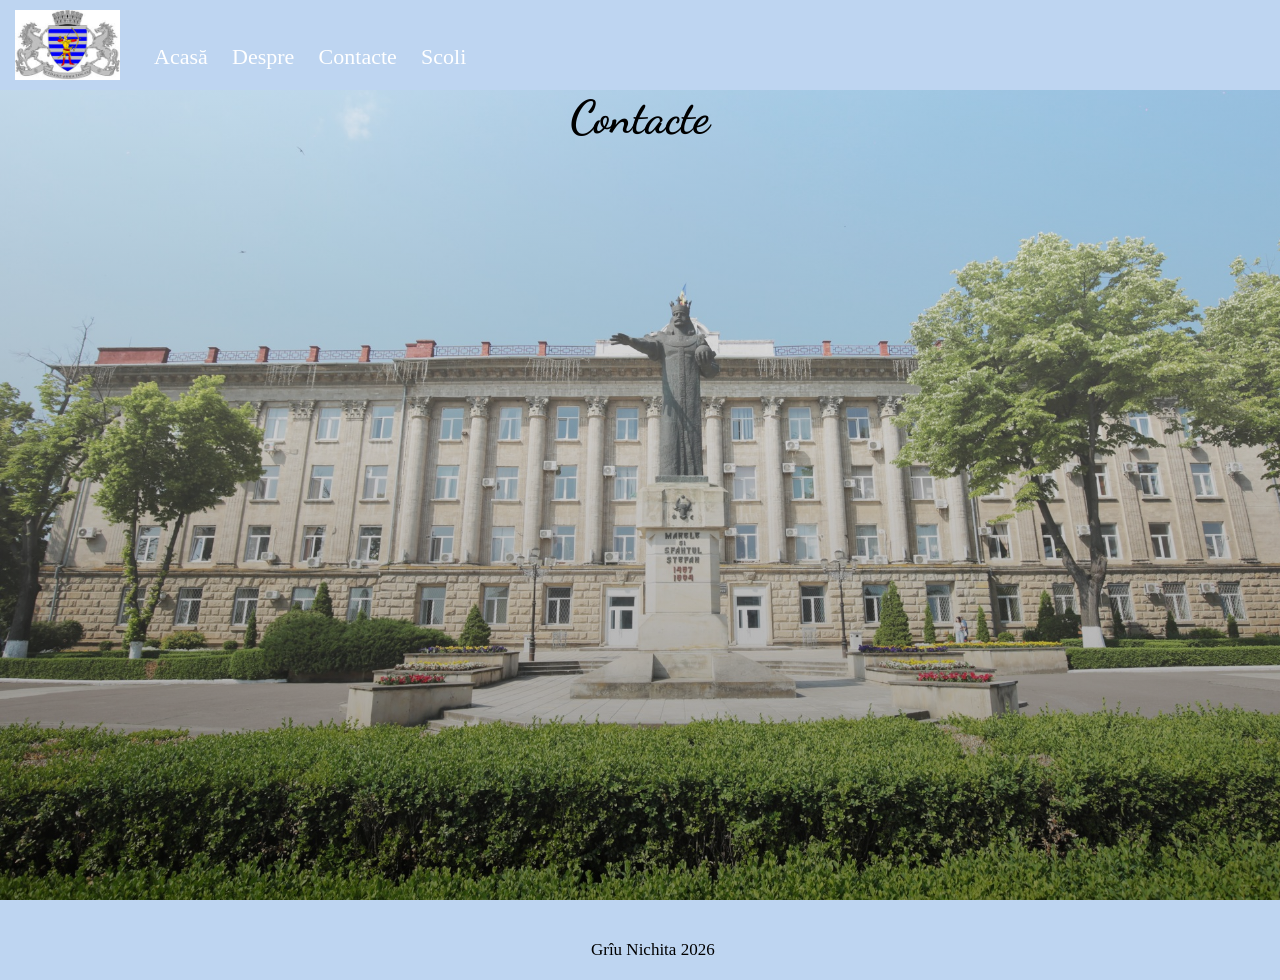
<file: pages/Contacte.html>
<!DOCTYPE html>
<html>
<head>
    <meta charset="UTF-8">
    <meta name="viewport" content="width=device-width, initial-scale=1.0">

    <link rel="stylesheet" href="../css/style.css">
    <link rel="stylesheet" href="https://cdnjs.cloudflare.com/ajax/libs/font-awesome/6.1.1/css/all.min.css"/>
    <link rel ="icon" href="../images/favicon.jpg">
    <script src="../js/script.js"></script>

    <title>Balti - My City </title>
</head>
<body>

    <header>
        <img class="logo" src="../images/Vultur.jpg">
        <navbar>
            
            <a href="../index.html">Acasă</a>
            <a href="pages/despre.html"> Despre</a>
            <a href="pages/exploreaza.html"Exploreaza<
            <a href="contacte.html">Contacte</a>
            <a href="scoli.html">Scoli</a>
        </navbar>
    </header>

    <main>
            
            <section id="Contacte">
                <div class="Contacte">
             <h1 class="centered">Contacte</h1>
             <p class="square">
             </p>
             <iframe class="harta"src="https://www.google.com/maps/embed?pb=!1m18!1m12!1m3!1d42907.96496565812!2d27.901378949999998!3d47.766945799999995!2m3!1f0!2f0!3f0!3m2!1i1024!2i768!4f13.1!3m3!1m2!1s0x40cb673a731f2613%3A0x75ffb7a54ede02d9!2z0JHQtdC70YzRhtGLLCDQnNC-0LvQtNC-0LLQsA!5e0!3m2!1sru!2s!4v1776765842264!5m2!1sru!2s" width="600" height="450" style="border:0;" allowfullscreen="" loading="lazy" referrerpolicy="no-referrer-when-downgrade"></iframe>
                </div>
            </section>
    </main>
    <footer>
        <span> Grîu Nichita 2026</span>
     </footer>
</file>
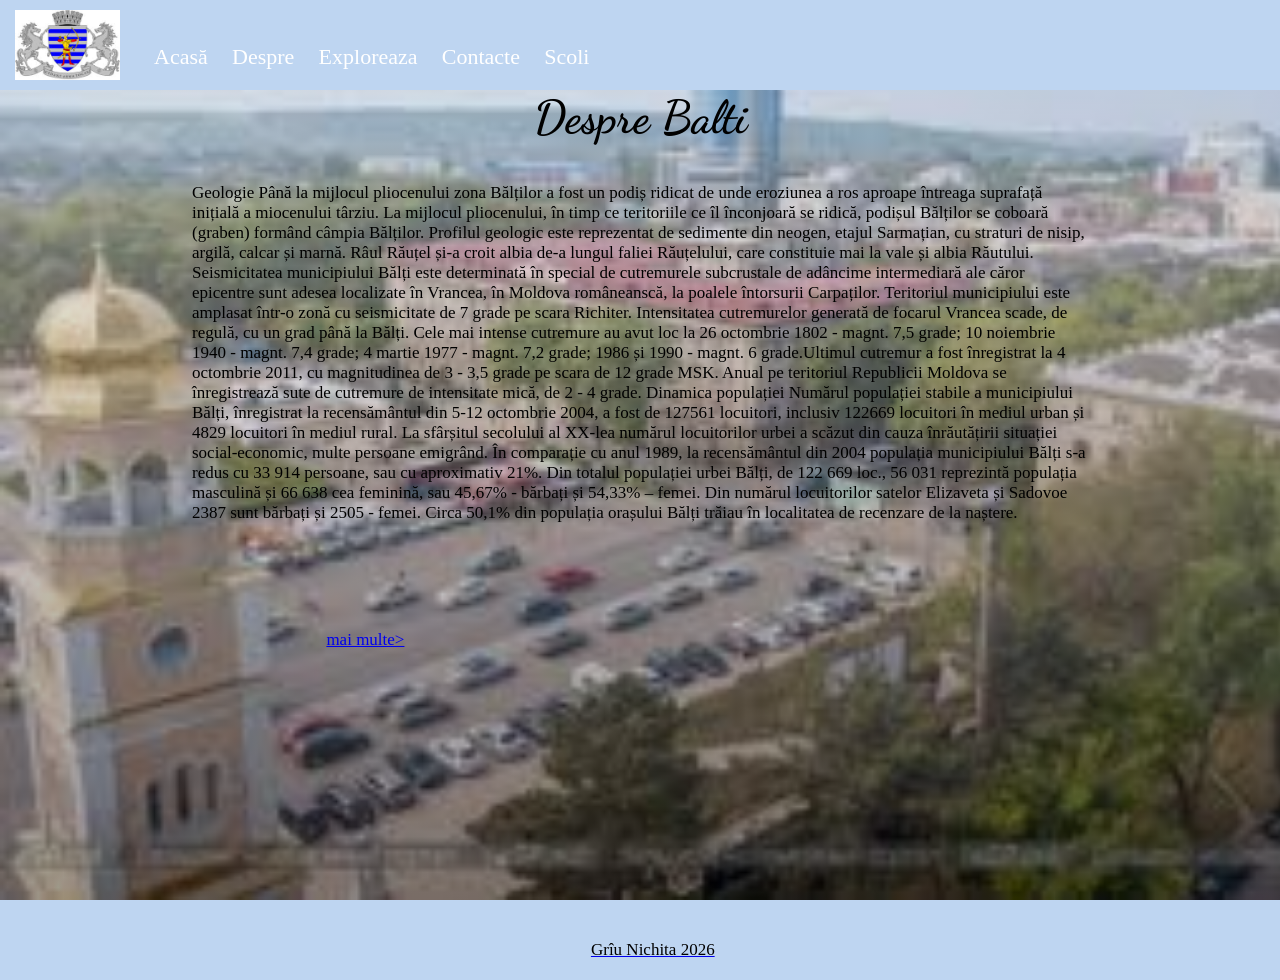
<file: pages/Despre.html>
<!DOCTYPE html>
<html>
<head>
    <meta charset="UTF-8">
    <meta name="viewport" content="width=device-width, initial-scale=1.0">
    
    <link rel="stylesheet" href="../css/style.css">
    <link rel="stylesheet" href="https://cdnjs.cloudflare.com/ajax/libs/font-awesome/6.1.1/css/all.min.css"/>
    <link rel ="icon" href="../images/Balti-3.jpg">
    <script src="../js/script.js"></script>

    <title>Balti - My City </title>
</head>
<body>

    <header>
        <img class="logo" src="../images/Vultur.jpg">
        <navbar>
            <a href="../index.html">Acasă</a>
            <a href="pages/despre.html"> Despre</a>
            <a href="pages/exploreaza.html">Exploreaza</a>
            <a href="contacte.html">Contacte</a>
            <a href="scoli.html">Scoli</a>
        </navbar>
    </header>

    <main>
        <section id="despre">

        

             <h1 class="centered">Despre Balti </h1>
             

             <p>
                Geologie
Până la mijlocul pliocenului zona Bălților a fost un podiș ridicat de unde eroziunea a ros aproape întreaga suprafață inițială a miocenului târziu. La mijlocul pliocenului, în timp ce teritoriile ce îl înconjoară se ridică, podișul Bălților se coboară (graben) formând câmpia Bălților. Profilul geologic este reprezentat de sedimente din neogen, etajul Sarmațian, cu straturi de nisip, argilă, calcar și marnă. Râul Răuțel și-a croit albia de-a lungul faliei Răuțelului, care constituie mai la vale și albia Răutului.

Seismicitatea municipiului Bălți este determinată în special de cutremurele subcrustale de adâncime intermediară ale căror epicentre sunt adesea localizate în Vrancea, în Moldova româneanscă, la poalele întorsurii Carpaților. Teritoriul municipiului este amplasat într-o zonă cu seismicitate de 7 grade pe scara Richiter. Intensitatea cutremurelor generată de focarul Vrancea scade, de regulă, cu un grad până la Bălți. Cele mai intense cutremure au avut loc la 26 octombrie 1802 - magnt. 7,5 grade; 10 noiembrie 1940 - magnt. 7,4 grade; 4 martie 1977 - magnt. 7,2 grade; 1986 și 1990 - magnt. 6 grade.Ultimul cutremur a fost înregistrat la 4 octombrie 2011, cu magnitudinea de 3 - 3,5 grade pe scara de 12 grade MSK. Anual pe teritoriul Republicii Moldova se înregistrează sute de cutremure de intensitate mică, de 2 - 4 grade.
Dinamica populației
 
Numărul populației stabile a municipiului Bălți, înregistrat la recensământul din 5-12 octombrie 2004, a fost de 127561 locuitori, inclusiv 122669 locuitori în mediul urban și 4829 locuitori în mediul rural. La sfârșitul secolului al XX-lea numărul locuitorilor urbei a scăzut din cauza înrăutățirii situației social-economic, multe persoane emigrând. În comparație cu anul 1989, la recensământul din 2004 populația municipiului Bălți s-a redus cu 33 914 persoane, sau cu aproximativ 21%.

Din totalul populației urbei Bălți, de 122 669 loc., 56 031 reprezintă populația masculină și 66 638 cea feminină, sau 45,67% - bărbați și 54,33% – femei. Din numărul locuitorilor satelor Elizaveta și Sadovoe 2387 sunt bărbați și 2505 - femei. Circa 50,1% din populația orașului Bălți trăiau în localitatea de recenzare de la naștere.
             </p>
             <section id="info">
<a href="../pages/Exploreaza.html">mai multe>
    </section>
        </section>

     </main>

     <footer>
        <span> Grîu Nichita 2026</span>
     </footer>
    
</body>
</html>
</file>
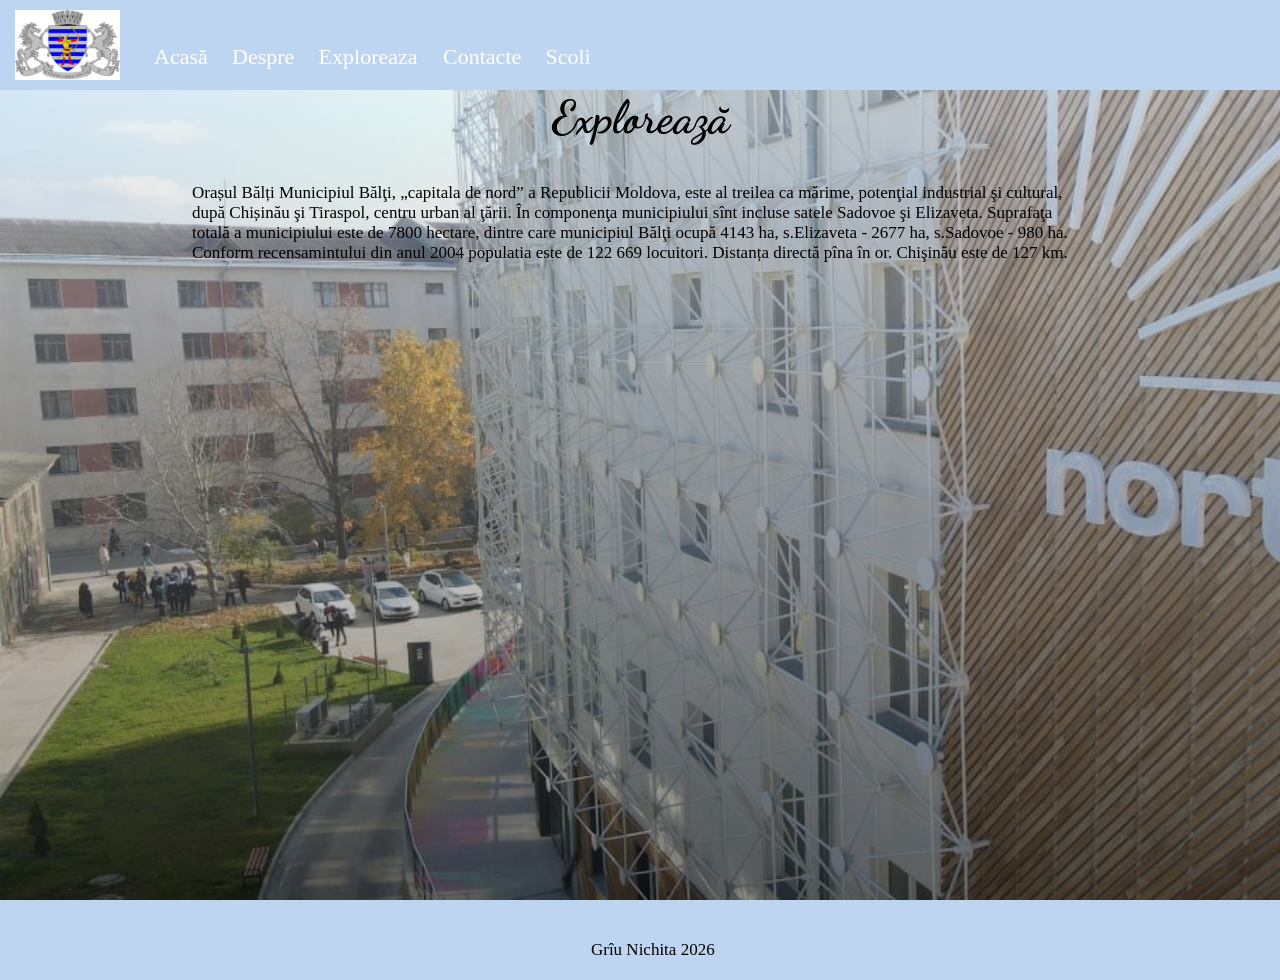
<file: pages/Exploreaza.html>
<!DOCTYPE html>
<html>
<head>
    <meta charset="UTF-8">
    <meta name="viewport" content="width=device-width, initial-scale=1.0">
    
    <link rel="stylesheet" href="../css/style.css">
    <link rel="stylesheet" href="https://cdnjs.cloudflare.com/ajax/libs/font-awesome/6.1.1/css/all.min.css"/>
    <link rel ="icon" href="../images/favicon.png">
    <script src="../js/script.js"></script>

    <title>Balti - My City </title>
</head>
<body>

    <header>
        <img class="logo" src="../images/Vultur.jpg">
        <navbar>
            <a href="../index.html">Acasă</a>
            <a href="pages/despre.html"> Despre</a>
            <a href="pages/exploreaza.html" >Exploreaza </a>
            <a href="contacte.html">Contacte</a>
            <a href="scoli.html">Scoli</a>
        </navbar>
    </header>
    <main>
            
            <section id="exp">
                <div class="exploreaza">
             <h1 class="centered">Explorează </h1>
             <p>
                Orașul Bălți
Municipiul Bălţi, „capitala de nord” a Republicii Moldova, este al treilea ca mărime, potenţial industrial şi cultural, după Chișinău şi Tiraspol, centru urban al ţării. În componenţa municipiului sînt incluse satele Sadovoe şi Elizaveta. Suprafaţa totală a municipiului este de 7800 hectare, dintre care municipiul Bălţi ocupă 4143 ha, s.Elizaveta - 2677 ha, s.Sadovoe - 980 ha. Conform recensamintului din anul 2004 populatia este de 122 669 locuitori. Distanța directă pîna în or. Chişinău este de 127 km.
                 </p>
            </div>
        </section>

     </main>

     <footer>
        <span>Grîu Nichita 2026</span>
     </footer>
    
</body>
</html>
</file>
<file: css/style.css>
@import url('https://fonts.googleapis.com/css2?family=Dancing+Script:wght@400..700&display=swap');

*{
    box-sizing: border-box;
}

body{
    margin: 0;
    font-family: 'Montserrat, sans-serif';
    font-size: 17px;

}

main{
    min-height: 100vh;
}

header{
    background: #bed5f1;
    position:fixed;
    width: 100%;
    top: 0;
    padding: 10px 15px 5px 15px;
}

navbar a {
    color: white; 
    text-decoration: none;
    margin-right: 20px ;
    font-size: 22px;
    
}
navbar{
    margin-left: 30px;
    margin-bottom: 10px;
    display: inline-block;
    overflow: auto;
}

navbar a:hover {
    color: blanchedalmond;
    text-decoration: underline 1px;
}


.logo {
    height: 70px;
}
footer {
    min-height: 80px;
    background: #bed5f1;
    text-align: center;
    color: black;
    padding-top: 40px;
    width: 102%;
}
h1,h2,h3,h4,h5,h6 {
    margin-top: 0;
    font-family: "Dancing Script", cursive;
}
h1{
    font-size: 270%;
}
h2{
    font-size: 200%;
}

section{
    padding: 90px 15%;
}

#index{
    background: linear-gradient(#ffffff63,#00000063), url('../images/centrus.jpg');
    background-size: cover;
    min-height: 100vh;
    
}
.index-info {
    margin-top: 25vh;
    text-align: center;
}




.index-info h1 {
    font-size: 350%;
    color: white;
    border: 2px solid rgb(88, 108, 173);
    display: inline-block;
    padding: 20px;
    border-radius: 5px;
    background-color: #80808057;
}
.link-index {
    color: white;
    text-decoration: underline #fa9483 2px;
    font-size: 20px;

}

.link-index:hover {
    color: #f3deca;
}

.centered {
    text-align: center;
}
#despre {
    background: linear-gradient(#ffffff63,#00000063), url('../images/Balti-3.jpg');
    background-size: cover;
    min-height: 100vh;
}
#exp {
    background: linear-gradient(#ffffff63,#00000063), url(../images/Nortek.jpg);
    background-size: cover;
    min-height: 100vh;
}
#Contacte{
    background: linear-gradient(#ffffff63,#00000063), url(../images/Stefanbalti.jpg);
    background-size:cover ;
    min-height: 100vh;
}
#licee {
    background: linear-gradient(#ffffff63,#00000063), url(../images/Visit-71.jpg);
    background-size: cover;
    min-width: 100vh;
    min-height: 100vh;
}

.harta {
    width:100%;
    height: 60vh;
    
}
.info {
    text-align: center ;
    color: aqua;
}
</file>
